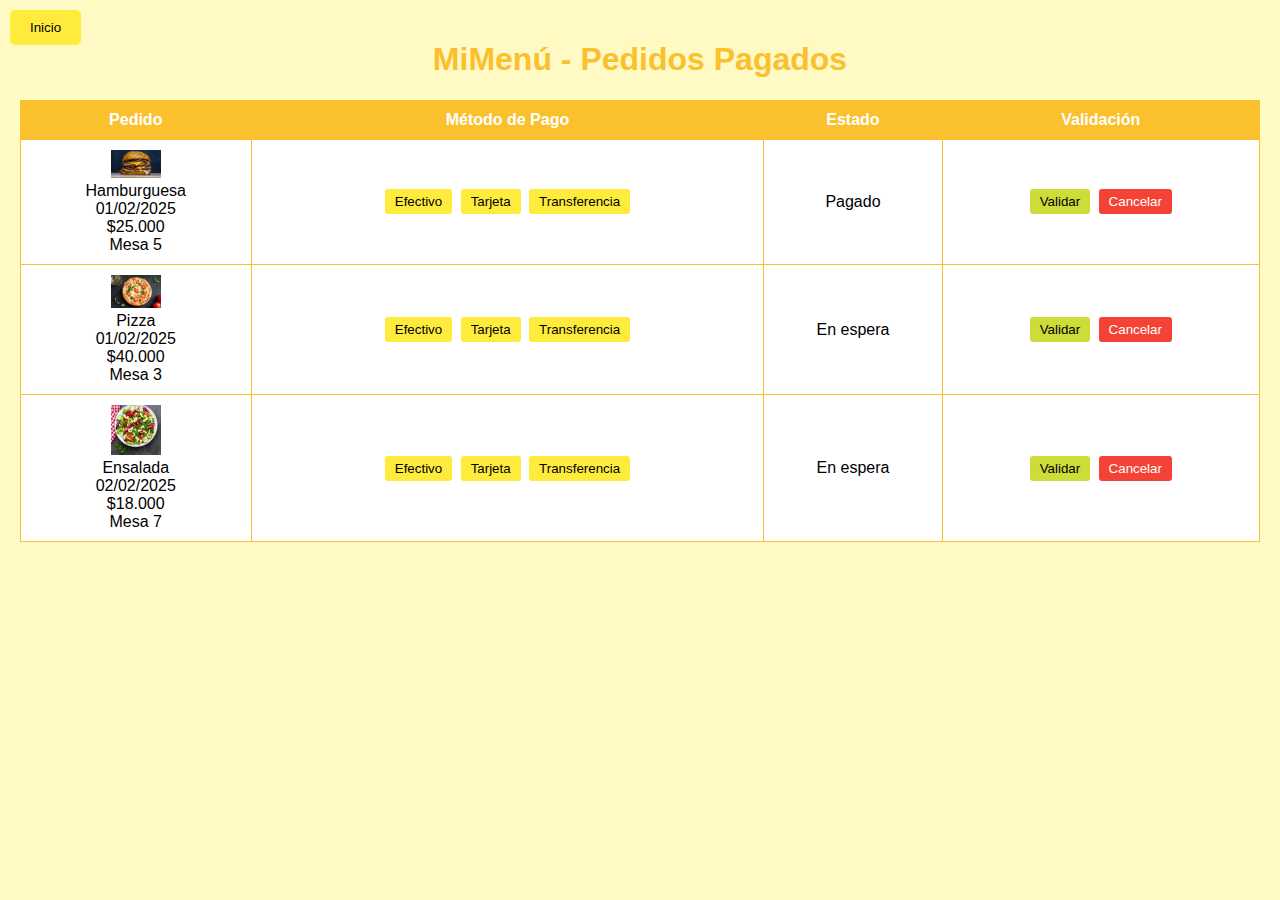
<file: Gestion Cajero/cajero.html>
<!DOCTYPE html>
<html lang="es">
<head>
    <meta charset="UTF-8">
    <meta name="viewport" content="width=device-width, initial-scale=1.0">
    <title>MiMenú - Gestión de Pedidos</title>
    <style>
        body {
            font-family: Arial, sans-serif;
            margin: 0;
            padding: 20px;
            background-color: #fff9c4;
        }

        #boton-inicio {
            position: fixed;
            top: 10px;
            left: 10px;
            padding: 10px 20px;
            background-color: #ffeb3b;
            color: black;
            border: none;
            border-radius: 5px;
            cursor: pointer;
        }

        h1 {
            text-align: center;
            color: #fbc02d;
        }

        table {
            width: 100%;
            border-collapse: collapse;
            background-color: white;
        }

        th, td {
            border: 1px solid #fbc02d;
            padding: 10px;
            text-align: center;
        }

        th {
            background-color: #fbc02d;
            color: white;
        }

        .boton-validar, .boton-cancelar, .boton-metodo, .boton-validado, .boton-revertir {
            padding: 5px 10px;
            margin: 2px;
            border: none;
            border-radius: 3px;
            cursor: pointer;
        }

        .boton-validar {
            background-color: #cddc39;
            color: black;
        }

        .boton-cancelar {
            background-color: #f44336;
            color: white;
        }

        .boton-metodo {
            background-color: #ffeb3b;
            color: black;
        }

        .boton-validado {
            background-color: #8bc34a;
            color: white;
            cursor: not-allowed;
        }

        .boton-revertir {
            background-color: #d32f2f;
            color: white;
        }

        /* Estilos para el modal */
        .modal {
            display: none;
            position: fixed;
            top: 0;
            left: 0;
            width: 100%;
            height: 100%;
            background-color: rgba(0, 0, 0, 0.5);
            justify-content: center;
            align-items: center;
        }

        .modal-contenido {
            background-color: white;
            padding: 20px;
            border-radius: 5px;
            text-align: center;
        }

        .modal-botones {
            margin-top: 20px;
        }

        .modal-botones button {
            margin: 0 10px;
            padding: 10px 20px;
            border: none;
            border-radius: 5px;
            cursor: pointer;
        }

        .modal-botones button:first-child {
            background-color: #4caf50;
            color: white;
        }

        .modal-botones button:last-child {
            background-color: #f44336;
            color: white;
        }
    </style>
</head>
<body>
    <button id="boton-inicio" onclick="irAlInicio()">Inicio</button>

    <h1>MiMenú - Pedidos Pagados</h1>
    <table>
        <tr>
            <th>Pedido</th>
            <th>Método de Pago</th>
            <th>Estado</th>
            <th>Validación</th>
        </tr>
        <tr>
            <td>
                <img src="pedido1.jpg" alt="Imagen del Pedido" width="50"><br>
                Hamburguesa<br>
                01/02/2025<br>
                $25.000<br>
                Mesa 5
            </td>
            <td>
                <button class="boton-metodo" onclick="cambiarMetodoPago(this, 'Efectivo')">Efectivo</button>
                <button class="boton-metodo" onclick="cambiarMetodoPago(this, 'Tarjeta')">Tarjeta</button>
                <button class="boton-metodo" onclick="cambiarMetodoPago(this, 'Transferencia')">Transferencia</button>
            </td>
            <td>Pagado</td>
            <td>
                <button class="boton-validar" onclick="validarPago(this)">Validar</button>
                <button class="boton-cancelar" onclick="cancelarPago(this)">Cancelar</button>
            </td>
        </tr>
        <tr>
            <td>
                <img src="pedido2.jpg" alt="Imagen del Pedido" width="50"><br>
                Pizza<br>
                01/02/2025<br>
                $40.000<br>
                Mesa 3
            </td>
            <td>
                <button class="boton-metodo" onclick="cambiarMetodoPago(this, 'Efectivo')">Efectivo</button>
                <button class="boton-metodo" onclick="cambiarMetodoPago(this, 'Tarjeta')">Tarjeta</button>
                <button class="boton-metodo" onclick="cambiarMetodoPago(this, 'Transferencia')">Transferencia</button>
            </td>
            <td>En espera</td>
            <td>
                <button class="boton-validar" onclick="validarPago(this)">Validar</button>
                <button class="boton-cancelar" onclick="cancelarPago(this)">Cancelar</button>
            </td>
        </tr>
        <tr>
            <td>
                <img src="pedido3.jpg" alt="Imagen del Pedido" width="50"><br>
                Ensalada<br>
                02/02/2025<br>
                $18.000<br>
                Mesa 7
            </td>
            <td>
                <button class="boton-metodo" onclick="cambiarMetodoPago(this, 'Efectivo')">Efectivo</button>
                <button class="boton-metodo" onclick="cambiarMetodoPago(this, 'Tarjeta')">Tarjeta</button>
                <button class="boton-metodo" onclick="cambiarMetodoPago(this, 'Transferencia')">Transferencia</button>
            </td>
            <td>En espera</td>
            <td>
                <button class="boton-validar" onclick="validarPago(this)">Validar</button>
                <button class="boton-cancelar" onclick="cancelarPago(this)">Cancelar</button>
            </td>
        </tr>
    </table>

    <!-- Modal de confirmación -->
    <div id="modal-confirmacion" class="modal">
        <div class="modal-contenido">
            <p>¿Estás seguro de que deseas revertir la validación?</p>
            <div class="modal-botones">
                <button onclick="confirmarRevertir()">Sí</button>
                <button onclick="cancelarRevertir()">No</button>
            </div>
        </div>
    </div>

    <script>
        let filaParaRevertir = null;

        function irAlInicio() {
            window.location.href = 'inicio.html';
        }

        function validarPago(boton) {
            var fila = boton.closest('tr');
            fila.cells[2].innerText = 'Pagado';

            var botonCancelar = fila.querySelector('.boton-cancelar');
            if (botonCancelar) {
                botonCancelar.style.display = 'none';
            }

            boton.style.display = 'none';

            var botonValidado = document.createElement('button');
            botonValidado.className = 'boton-validado';
            botonValidado.textContent = 'Validado';
            botonValidado.disabled = true;

            var botonRevertir = document.createElement('button');
            botonRevertir.className = 'boton-revertir';
            botonRevertir.textContent = 'X';
            botonRevertir.onclick = function() { mostrarModalConfirmacion(fila); };

            fila.cells[3].appendChild(botonValidado);
            fila.cells[3].appendChild(botonRevertir);

            fila.style.backgroundColor = '#d0f8ce'; // Color de fondo verde claro al validar
        }

        function cancelarPago(boton) {
            var fila = boton.closest('tr');
            fila.cells[2].innerText = 'Cancelado';

            boton.style.display = 'none';
            var botonValidar = fila.querySelector('.boton-validar');
            if (botonValidar) {
                botonValidar.style.display = 'none';
            }

            fila.style.backgroundColor = '#ffcdd2'; // Color de fondo rojo claro al cancelar
        }

        function mostrarModalConfirmacion(fila) {
            filaParaRevertir = fila;
            document.getElementById('modal-confirmacion').style.display = 'flex';
        }

        function confirmarRevertir() {
            if (filaParaRevertir) {
                revertirValidacion(filaParaRevertir);
                filaParaRevertir = null;
            }
            document.getElementById('modal-confirmacion').style.display = 'none';
        }

        function cancelarRevertir() {
            filaParaRevertir = null;
            document.getElementById('modal-confirmacion').style.display = 'none';
        }

        function revertirValidacion(fila) {
            fila.cells[2].innerText = 'En espera';

            var botonValidado = fila.querySelector('.boton-validado');
            var botonRevertir = fila.querySelector('.boton-revertir');

            if (botonValidado) botonValidado.remove();
            if (botonRevertir) botonRevertir.remove();

            fila.cells[3].querySelector('.boton-validar').style.display = 'inline-block';
            fila.cells[3].querySelector('.boton-cancelar').style.display = 'inline-block';

            fila.style.backgroundColor = ''; // Restablecer color de fondo
        }

        function cambiarMetodoPago(boton, metodo) {
            var celda = boton.parentElement;
            celda.innerHTML = metodo;
        }
    </script>
</body>
</html>
</file>
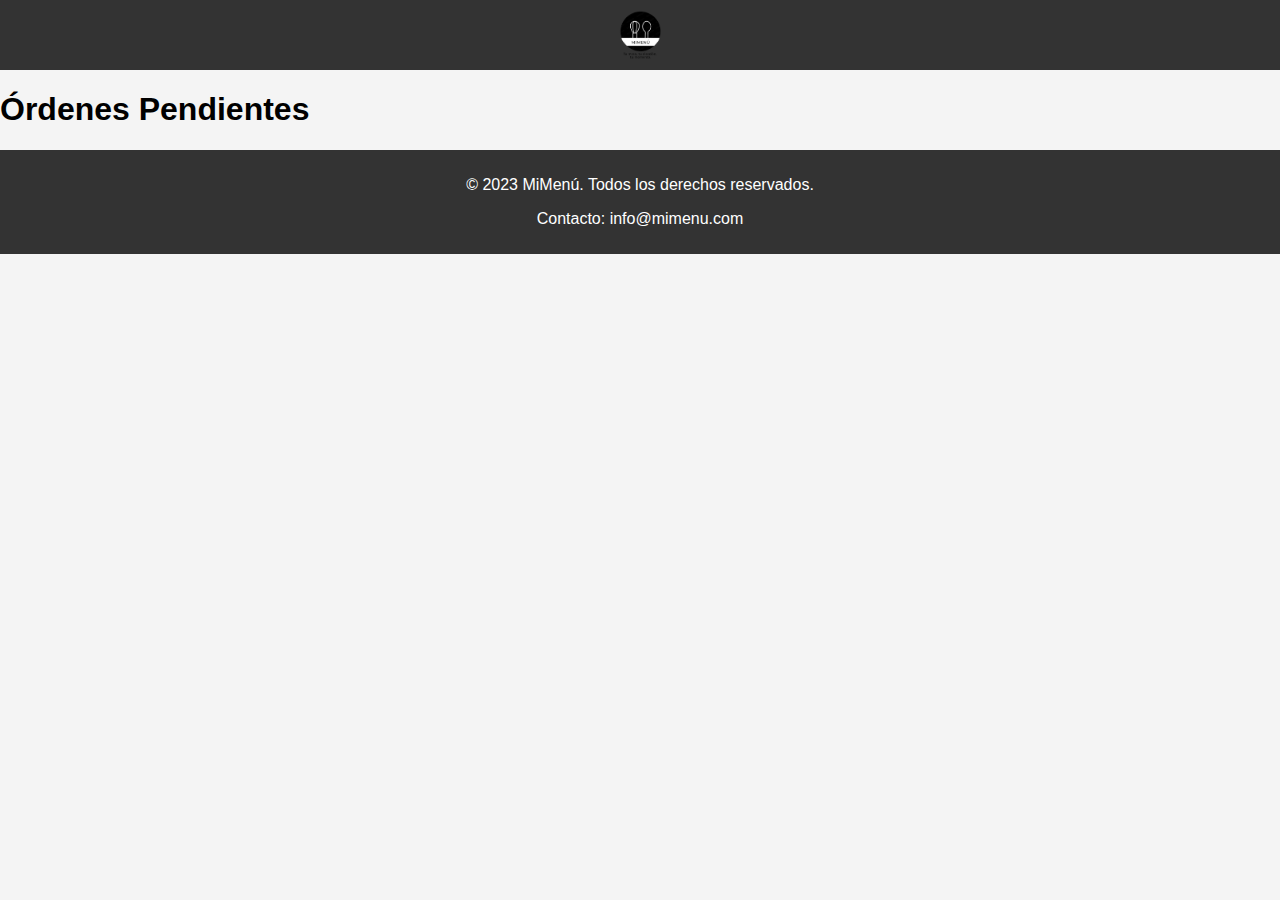
<file: Usuario-chef-mesero/chef.html>
<!DOCTYPE html>
<html lang="es">
<head>
    <meta charset="UTF-8">
    <meta name="viewport" content="width=device-width, initial-scale=1.0">
    <title>Pantalla del Chef</title>
    <link rel="stylesheet" href="styles.css">
</head>
<body>
    <header>
        <div class="logo" onclick="">
            <img src="logo.png" alt="MiMenú Logo">
        </div>
    </header>
    <h1>Órdenes Pendientes</h1>
    <div id="ordenes-container"></div>

    <!-- Modal para editar tiempo de una orden específica -->
    <div id="editar-tiempo-modal" class="modal">
        <div class="modal-content">
            <h3>Editar Tiempo de la Orden</h3>
            <label for="tiempo-orden">Tiempo Restante (min):</label>
            <input type="number" id="tiempo-orden" min="1" value="10">
            <p>Aumentar tiempo:</p>
            <button onclick="aumentarTiempoOrden(1)">+1 min</button>
            <button onclick="aumentarTiempoOrden(5)">+5 min</button>
            <button onclick="aumentarTiempoOrden(10)">+10 min</button>
            <button onclick="guardarTiempoOrden()">Guardar</button>
            <button onclick="cerrarModal('editar-tiempo-modal')">Cerrar</button>
        </div>
    </div>

    <!-- Modal para editar tiempo promedio de un plato -->
    <div id="editar-tiempo-promedio-modal" class="modal">
        <div class="modal-content">
            <h3>Editar Tiempo Promedio del Plato</h3>
            <label for="tiempo-promedio-plato">Tiempo Promedio (min):</label>
            <input type="number" id="tiempo-promedio-plato" min="1" value="10">
            <button onclick="guardarTiempoPromedioPlato()">Guardar</button>
            <button onclick="cerrarModal('editar-tiempo-promedio-modal')">Cerrar</button>
        </div>
    </div>
    <!-- Footer -->
    <footer>
        <div class="footer-content">
            <p>&copy; 2023 MiMenú. Todos los derechos reservados.</p>
            <p>Contacto: info@mimenu.com</p>
        </div>
    </footer>
    <script src="chef.js"></script>
</body>
</html>
</file>
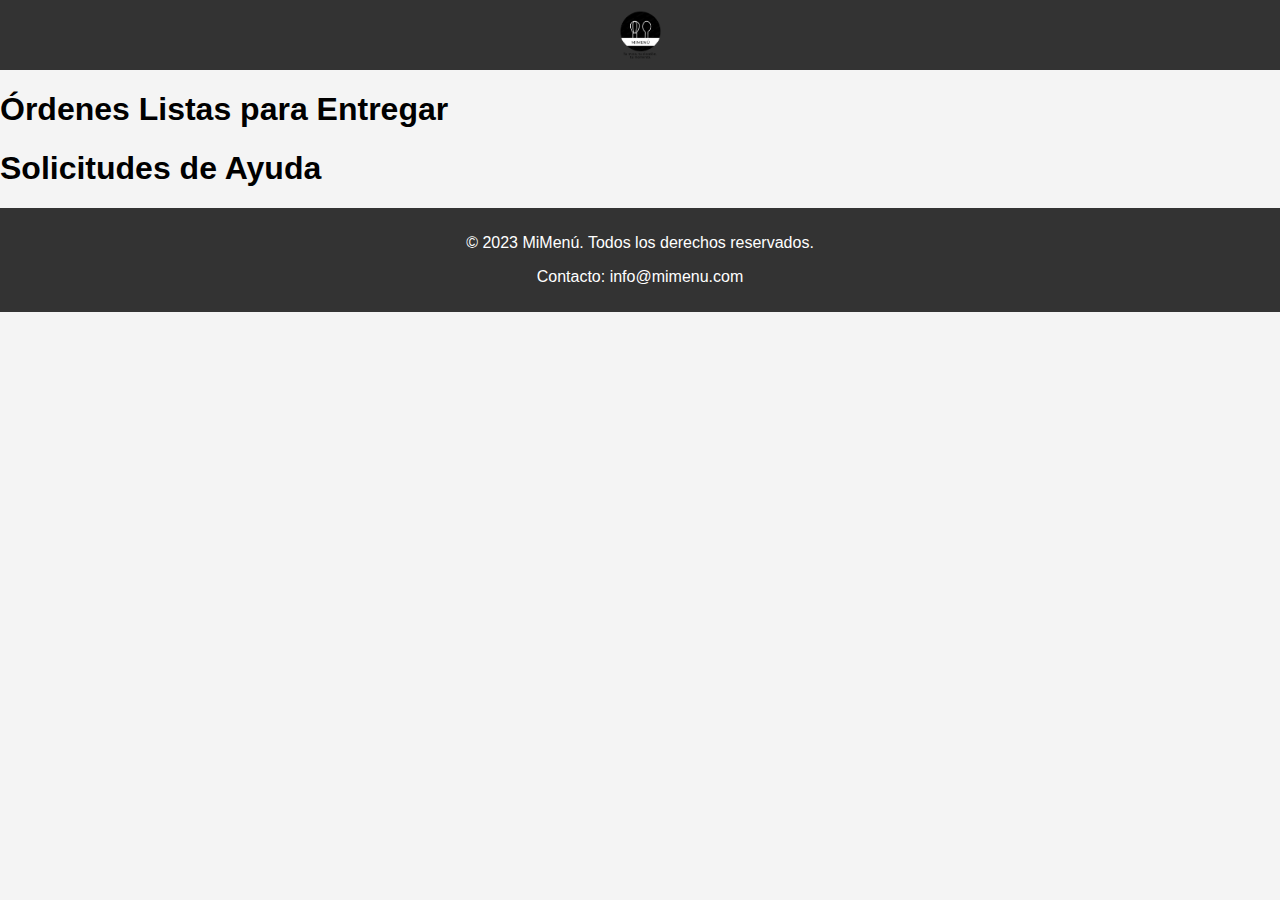
<file: Usuario-chef-mesero/mesero.html>
<!DOCTYPE html>
<html lang="es">
<head>
    <meta charset="UTF-8">
    <meta name="viewport" content="width=device-width, initial-scale=1.0">
    <title>Pantalla del Mesero</title>
    <link rel="stylesheet" href="styles.css">
</head>
<body>
    <header>
        <div class="logo">
            <img src="logo.png" alt="MiMenú Logo">
        </div>
    </header>

    <main>
        <!-- Sección de órdenes listas para entregar -->
        <h1>Órdenes Listas para Entregar</h1>
        <div id="ordenes-listasy">
            <!-- Aquí se mostrarán las órdenes listas -->
        </div>

        <!-- Sección de solicitudes de ayuda -->
        <h1>Solicitudes de Ayuda</h1>
        <div id="solicitudes-ayuda">
            <!-- Aquí se mostrarán las solicitudes de ayuda -->
        </div>
    </main>

    <!-- Footer -->
    <footer>
        <div class="footer-content">
            <p>&copy; 2023 MiMenú. Todos los derechos reservados.</p>
            <p>Contacto: info@mimenu.com</p>
        </div>
    </footer>

    <!-- Scripts -->
    <script src="mesero.js"></script>
</body>
</html>
</file>
<file: Usuario-chef-mesero/styles.css>
body {
    font-family: Arial, sans-serif;
    margin: 0;
    padding: 0;
    background-color: #f4f4f4;
}

header {
    background-color: #a52319;
    color: #fff;
    padding: 10px 20px;
    text-align: left;
}

.logo img {
    height: 300px;
    display: block;
    margin: 0 auto;
}

.restaurantes, .platos, .detalle-plato, .carrito {
    padding: 20px;
}

.restaurante, .plato {
    background-color: #fff;
    margin: 10px 0;
    padding: 10px;
    border-radius: 5px;
    cursor: pointer;
    
}
.restaurante:hover, .plato:hover {
    background-color: #ddd;
}

button {
    margin-top: 10px;
    padding: 10px 20px;
    background-color: #333;
    color: #fff;
    border: none;
    border-radius: 5px;
    cursor: pointer;
}

.plato {
    display: flex;
    align-items: center; /* Alinea verticalmente */
    gap: 15px; /* Espacio entre la imagen y el texto */
}

.plato-img {
    width: 200px;  /* Ajusta según el tamaño que desees */
    height: 200px; /* Fijamos la altura para que todas sean iguales */
    object-fit: cover; /* Mantiene la proporción sin deformar */
    border-radius: 10px; /* Opcional: redondea las esquinas */
    display: block;
    margin: 0; /* Elimina el centrado automático */
}


button:hover {
    background-color: #555;
}

.orden {
    background-color: #fff;
    margin: 10px;
    padding: 10px;
    border-radius: 5px;
    box-shadow: 0 0 10px rgba(0, 0, 0, 0.1);
    position: relative;
}

.orden h3 {
    margin: 0;
    color: #333;
}

.orden ul {
    list-style: none;
    padding: 0;
}

.orden ul li {
    margin: 5px 0;
    color: #555;
}

.orden button {
    margin: 5px;
    padding: 5px 10px;
    background-color: #333;
    color: #fff;
    border: none;
    border-radius: 3px;
    cursor: pointer;
}

.orden button:hover {
    background-color: #555;
}

/* Estilos para el temporizador */
.tiempo {
    font-weight: bold;
    color: #e74c3c;
}

/* Estilos para el modal */
.modal {
    display: none;
    position: fixed;
    top: 0;
    left: 0;
    width: 100%;
    height: 100%;
    background-color: rgba(0, 0, 0, 0.5);
    justify-content: center;
    align-items: center;
}

.modal-content {
    background-color: #fff;
    padding: 20px;
    border-radius: 5px;
    width: 300px;
    text-align: center;
}

.modal-content h3 {
    margin-top: 0;
}

.modal-content label {
    display: block;
    margin: 10px 0 5px;
}

.modal-content input {
    width: 100%;
    padding: 5px;
    margin-bottom: 10px;
    border: 1px solid #ccc;
    border-radius: 3px;
}

.modal-content button {
    margin: 5px;
    padding: 5px 10px;
    background-color: #333;
    color: #fff;
    border: none;
    border-radius: 3px;
    cursor: pointer;
}

.modal-content button:hover {
    background-color: #555;
}

/* Estilos para el botón de editar tiempo promedio */
.editar-tiempo-promedio-btn {
    background-color: #3498db;
    color: #fff;
    border: none;
    border-radius: 3px;
    padding: 3px 6px;
    font-size: 12px;
    cursor: pointer;
    margin-left: 10px;
}

.editar-tiempo-promedio-btn:hover {
    background-color: #2980b9;
}

/* Estilos para los modales */
.modal {
    display: none;
    position: fixed;
    top: 0;
    left: 0;
    width: 100%;
    height: 100%;
    background-color: rgba(0, 0, 0, 0.5);
    justify-content: center;
    align-items: center;
}

.modal-content {
    background-color: #fff;
    padding: 20px;
    border-radius: 5px;
    width: 300px;
    text-align: center;
}

.modal-content h3 {
    margin-top: 0;
}

.modal-content label {
    display: block;
    margin: 10px 0 5px;
}

.modal-content input {
    width: 100%;
    padding: 5px;
    margin-bottom: 10px;
    border: 1px solid #ccc;
    border-radius: 3px;
}

.modal-content button {
    margin: 5px;
    padding: 5px 10px;
    background-color: #333;
    color: #fff;
    border: none;
    border-radius: 3px;
    cursor: pointer;
}

.modal-content button:hover {
    background-color: #555;
}

/* Estilos para el tiempo promedio en el menú */
.plato p {
    margin: 5px 0;
    color: #555;
}

/* Estilos para el tiempo promedio en el carrito */
#tiempo-promedio-total {
    font-weight: bold;
    color: #000000;
    margin: 10px 0;
}

/* Estilos para la flecha de volver */
.flecha-atras {
    cursor: pointer;
    color: #3498db;
    font-size: 16px;
    margin-top: 10px;
    text-align: left;
}

.flecha-atras:hover {
    color: #2980b9;
}

/* Estilos para los botones de eliminar en el carrito */
.carrito button {
    margin: 5px;
    padding: 5px 10px;
    background-color: #000000;
    color: #fff;
    border: none;
    border-radius: 3px;
    cursor: pointer;
}

.carrito button:hover {
    background-color: #000000;
}

/* Estilos para las órdenes listas en la pantalla del mesero */
.orden-lista {
    background-color: #fff;
    margin: 10px;
    padding: 10px;
    border-radius: 5px;
    box-shadow: 0 0 10px rgba(0, 0, 0, 0.1);
}

.orden-lista h3 {
    margin: 0;
    color: #333;
}

.orden-lista ul {
    list-style: none;
    padding: 0;
}

.orden-lista ul li {
    margin: 5px 0;
    color: #555;
}

.orden-lista button {
    margin: 5px;
    padding: 5px 10px;
    background-color: #2ecc71;
    color: #fff;
    border: none;
    border-radius: 3px;
    cursor: pointer;
}

.orden-lista button:hover {
    background-color: #27ae60;
}

/* Estilos generales */
body {
    font-family: Arial, sans-serif;
    margin: 0;
    padding: 0;
    background-color: #f4f4f4;
}

header {
    background-color: #333;
    color: #fff;
    padding: 10px 20px;
    text-align: left;
}

.logo img {
    height: 50px;
}

.flecha-atras {
    cursor: pointer;
    color: #3498db;
    font-size: 16px;
    margin-top: 10px;
    text-align: left;
}

.flecha-atras:hover {
    color: #2980b9;
}

/* Carrusel de restaurantes */
.carrusel-restaurantes {
    padding: 20px;
}

.restaurante {
    background-color: #fff;
    margin: 10px;
    padding: 10px;
    border-radius: 5px;
    box-shadow: 0 0 10px rgba(0, 0, 0, 0.1);
    text-align: center;
    cursor: pointer;
    transition: transform 0.3s ease;
}

.restaurante:hover {
    transform: scale(1.05);
}

.restaurante-img {
    width: 100%;
    border-radius: 5px;
}

/* Animaciones */
@keyframes fadeIn {
    from {
        opacity: 0;
    }
    to {
        opacity: 1;
    }
}

.plato, .restaurante {
    animation: fadeIn 0.5s ease;
}

/* Footer */
footer {
    background-color: #333;
    color: #fff;
    text-align: center;
    padding: 10px 0;
    margin-top: 20px;
}

.footer-content {
    max-width: 1200px;
    margin: 0 auto;
}

/* Estilos para la sección de reseñas */
.reseñas {
    margin-top: 20px;
    padding: 10px;
    border-top: 1px solid #ccc;
}

.formulario-reseña {
    margin-bottom: 20px;
}

.calificacion {
    margin-bottom: 10px;
}

.calificacion span {
    font-size: 24px;
    cursor: pointer;
    color: #ccc;
}

.calificacion span:hover,
.calificacion span.seleccionada {
    color: #ffcc00;
}

textarea {
    width: 100%;
    padding: 10px;
    margin-bottom: 10px;
    border: 1px solid #ccc;
    border-radius: 5px;
}

.lista-reseñas {
    margin-top: 20px;
}

.reseña {
    margin-bottom: 10px;
    padding: 10px;
    border: 1px solid #ccc;
    border-radius: 5px;
}

.reseña .calificacion {
    font-size: 18px;
    color: #ffcc00;
}

.reseña .comentario {
    margin-top: 5px;
    color: #333;
}

/* Estilos para las solicitudes de ayuda */
.solicitud {
    background-color: #fff;
    margin: 10px;
    padding: 10px;
    border-radius: 5px;
    box-shadow: 0 0 10px rgba(0, 0, 0, 0.1);
}

.solicitud h3 {
    margin: 0;
    color: #333;
}

.solicitud p {
    margin: 5px 0;
    color: #555;
}

/* Estilos para las solicitudes de ayuda */
.solicitud {
    background-color: #fff;
    margin: 10px;
    padding: 10px;
    border-radius: 5px;
    box-shadow: 0 0 10px rgba(0, 0, 0, 0.1);
}

.solicitud h3 {
    margin: 0;
    color: #333;
}

.solicitud p {
    margin: 5px 0;
    color: #555;
}

.solicitud button {
    margin: 5px;
    padding: 5px 10px;
    background-color: #e74c3c;
    color: #fff;
    border: none;
    border-radius: 3px;
    cursor: pointer;
}

.solicitud button:hover {
    background-color: #c0392b;
}

/* Estilos para las solicitudes de ayuda */
.solicitud {
    background-color: #fff;
    margin: 10px;
    padding: 10px;
    border-radius: 5px;
    box-shadow: 0 0 10px rgba(0, 0, 0, 0.1);
}

.solicitud h3 {
    margin: 0;
    color: #333;
}

.solicitud p {
    margin: 5px 0;
    color: #555;
}

.solicitud button {
    margin: 5px;
    padding: 5px 10px;
    background-color: #e74c3c;
    color: #fff;
    border: none;
    border-radius: 3px;
    cursor: pointer;
}

.solicitud button:hover {
    background-color: #c0392b;
}

/* Estilos para el cuadro de texto de información adicional */
textarea {
    width: 100%;
    padding: 10px;
    margin-bottom: 10px;
    border: 1px solid #ccc;
    border-radius: 5px;
    font-family: Arial, sans-serif;
    font-size: 14px;
}

textarea::placeholder {
    color: #999;
}
</file>
